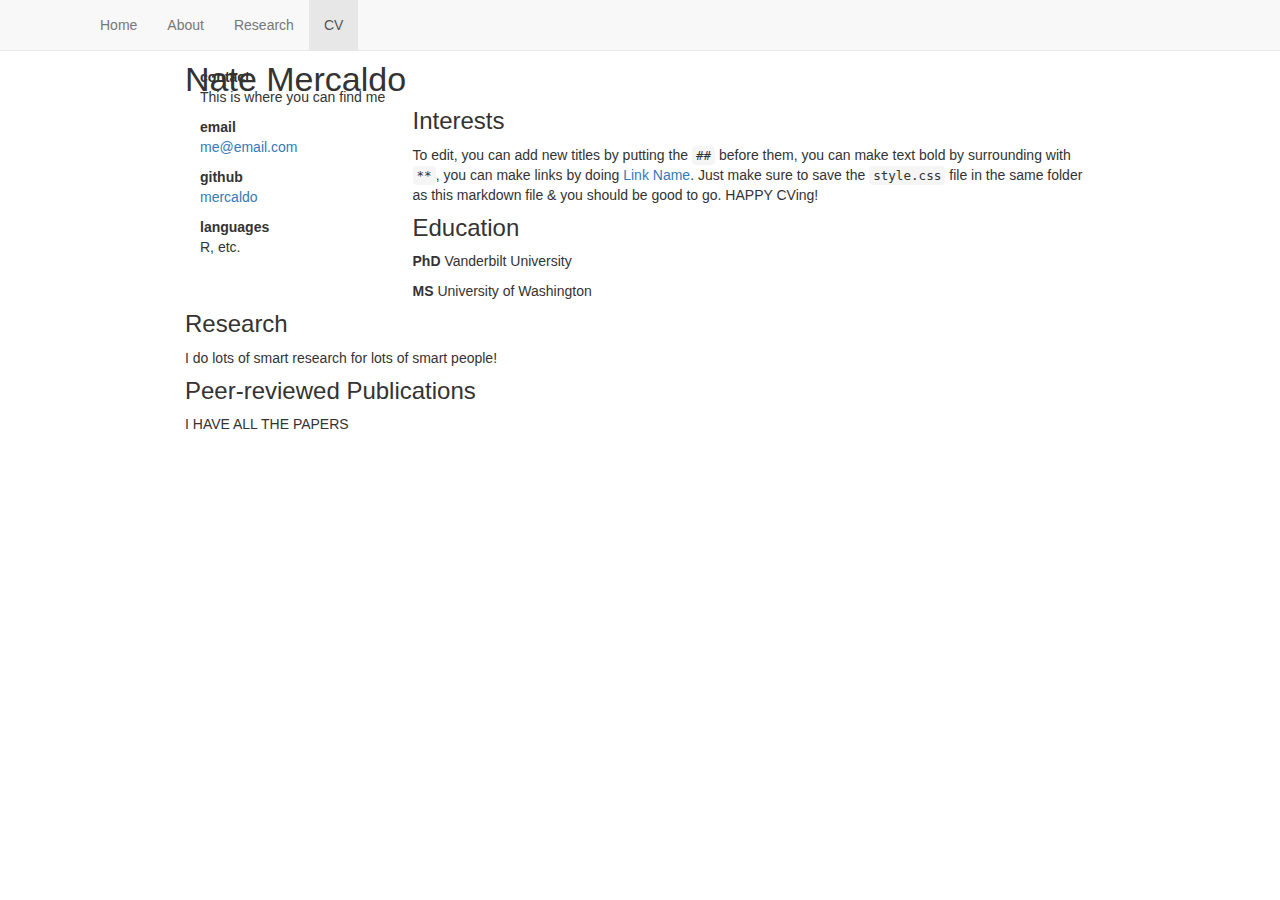
<file: cv.html>
<!DOCTYPE html>

<html xmlns="http://www.w3.org/1999/xhtml">

<head>

<meta charset="utf-8" />
<meta http-equiv="Content-Type" content="text/html; charset=utf-8" />
<meta name="generator" content="pandoc" />




<title></title>

<script src="site_libs/jquery-1.11.3/jquery.min.js"></script>
<meta name="viewport" content="width=device-width, initial-scale=1" />
<link href="site_libs/bootstrap-3.3.5/css/bootstrap.min.css" rel="stylesheet" />
<script src="site_libs/bootstrap-3.3.5/js/bootstrap.min.js"></script>
<script src="site_libs/bootstrap-3.3.5/shim/html5shiv.min.js"></script>
<script src="site_libs/bootstrap-3.3.5/shim/respond.min.js"></script>
<script src="site_libs/navigation-1.1/tabsets.js"></script>
<link href="site_libs/highlightjs-1.1/default.css" rel="stylesheet" />
<script src="site_libs/highlightjs-1.1/highlight.js"></script>

<style type="text/css">code{white-space: pre;}</style>
<style type="text/css">
  pre:not([class]) {
    background-color: white;
  }
</style>
<script type="text/javascript">
if (window.hljs && document.readyState && document.readyState === "complete") {
   window.setTimeout(function() {
      hljs.initHighlighting();
   }, 0);
}
</script>



<style type="text/css">
h1 {
  font-size: 34px;
}
h1.title {
  font-size: 38px;
}
h2 {
  font-size: 30px;
}
h3 {
  font-size: 24px;
}
h4 {
  font-size: 18px;
}
h5 {
  font-size: 16px;
}
h6 {
  font-size: 12px;
}
.table th:not([align]) {
  text-align: left;
}
</style>

<link rel="stylesheet" href="style.css" type="text/css" />

</head>

<body>

<style type = "text/css">
.main-container {
  max-width: 940px;
  margin-left: auto;
  margin-right: auto;
}
code {
  color: inherit;
  background-color: rgba(0, 0, 0, 0.04);
}
img {
  max-width:100%;
  height: auto;
}
.tabbed-pane {
  padding-top: 12px;
}
button.code-folding-btn:focus {
  outline: none;
}
</style>


<style type="text/css">
/* padding for bootstrap navbar */
body {
  padding-top: 51px;
  padding-bottom: 40px;
}
/* offset scroll position for anchor links (for fixed navbar)  */
.section h1 {
  padding-top: 56px;
  margin-top: -56px;
}

.section h2 {
  padding-top: 56px;
  margin-top: -56px;
}
.section h3 {
  padding-top: 56px;
  margin-top: -56px;
}
.section h4 {
  padding-top: 56px;
  margin-top: -56px;
}
.section h5 {
  padding-top: 56px;
  margin-top: -56px;
}
.section h6 {
  padding-top: 56px;
  margin-top: -56px;
}
</style>

<script>
// manage active state of menu based on current page
$(document).ready(function () {
  // active menu anchor
  href = window.location.pathname
  href = href.substr(href.lastIndexOf('/') + 1)
  if (href === "")
    href = "index.html";
  var menuAnchor = $('a[href="' + href + '"]');

  // mark it active
  menuAnchor.parent().addClass('active');

  // if it's got a parent navbar menu mark it active as well
  menuAnchor.closest('li.dropdown').addClass('active');
});
</script>


<div class="container-fluid main-container">

<!-- tabsets -->
<script>
$(document).ready(function () {
  window.buildTabsets("TOC");
});
</script>

<!-- code folding -->






<div class="navbar navbar-default  navbar-fixed-top" role="navigation">
  <div class="container">
    <div class="navbar-header">
      <button type="button" class="navbar-toggle collapsed" data-toggle="collapse" data-target="#navbar">
        <span class="icon-bar"></span>
        <span class="icon-bar"></span>
        <span class="icon-bar"></span>
      </button>
      <a class="navbar-brand" href="index.html"></a>
    </div>
    <div id="navbar" class="navbar-collapse collapse">
      <ul class="nav navbar-nav">
        <li>
  <a href="index.html">Home</a>
</li>
<li>
  <a href="about.html">About</a>
</li>
<li>
  <a href="research.html">Research</a>
</li>
<li>
  <a href="cv.html">CV</a>
</li>
      </ul>
      <ul class="nav navbar-nav navbar-right">
        
      </ul>
    </div><!--/.nav-collapse -->
  </div><!--/.container -->
</div><!--/.navbar -->

<div class="fluid-row" id="header">




</div>


<div id="nate-mercaldo" class="section level1">
<h1>Nate Mercaldo</h1>
<div class="prettycol">
<div class="column sidebar">
<p><strong>contact</strong><br />
This is where you can find me</p>
<p><strong>email</strong><br />
<a href="mailto:me@email.com">me@email.com</a></p>
<p><strong>github</strong><br />
<a href="https://github.com/mercaldo">mercaldo</a></p>
<p><strong>languages</strong><br />
R, etc.</p>
</div>
<h3 id="interests">Interests</h3>
<p>To edit, you can add new titles by putting the <code>##</code> before them, you can make text bold by surrounding with <code>**</code>, you can make links by doing <a href="http://example.com">Link Name</a>. Just make sure to save the <code>style.css</code> file in the same folder as this markdown file &amp; you should be good to go. HAPPY CVing!</p>
<h3 id="education">Education</h3>
<p><strong>PhD</strong> Vanderbilt University</p>
<p><strong>MS</strong> University of Washington</p>
<h3 id="research">Research</h3>
<p>I do lots of smart research for lots of smart people!</p>
<h3 id="peer-reviewed-publications">Peer-reviewed Publications</h3>
<p>I HAVE ALL THE PAPERS</p>
</div>
</div>




</div>

<script>

// add bootstrap table styles to pandoc tables
function bootstrapStylePandocTables() {
  $('tr.header').parent('thead').parent('table').addClass('table table-condensed');
}
$(document).ready(function () {
  bootstrapStylePandocTables();
});


</script>

<!-- dynamically load mathjax for compatibility with self-contained -->
<script>
  (function () {
    var script = document.createElement("script");
    script.type = "text/javascript";
    script.src  = "https://mathjax.rstudio.com/latest/MathJax.js?config=TeX-AMS-MML_HTMLorMML";
    document.getElementsByTagName("head")[0].appendChild(script);
  })();
</script>

</body>
</html>
</file>
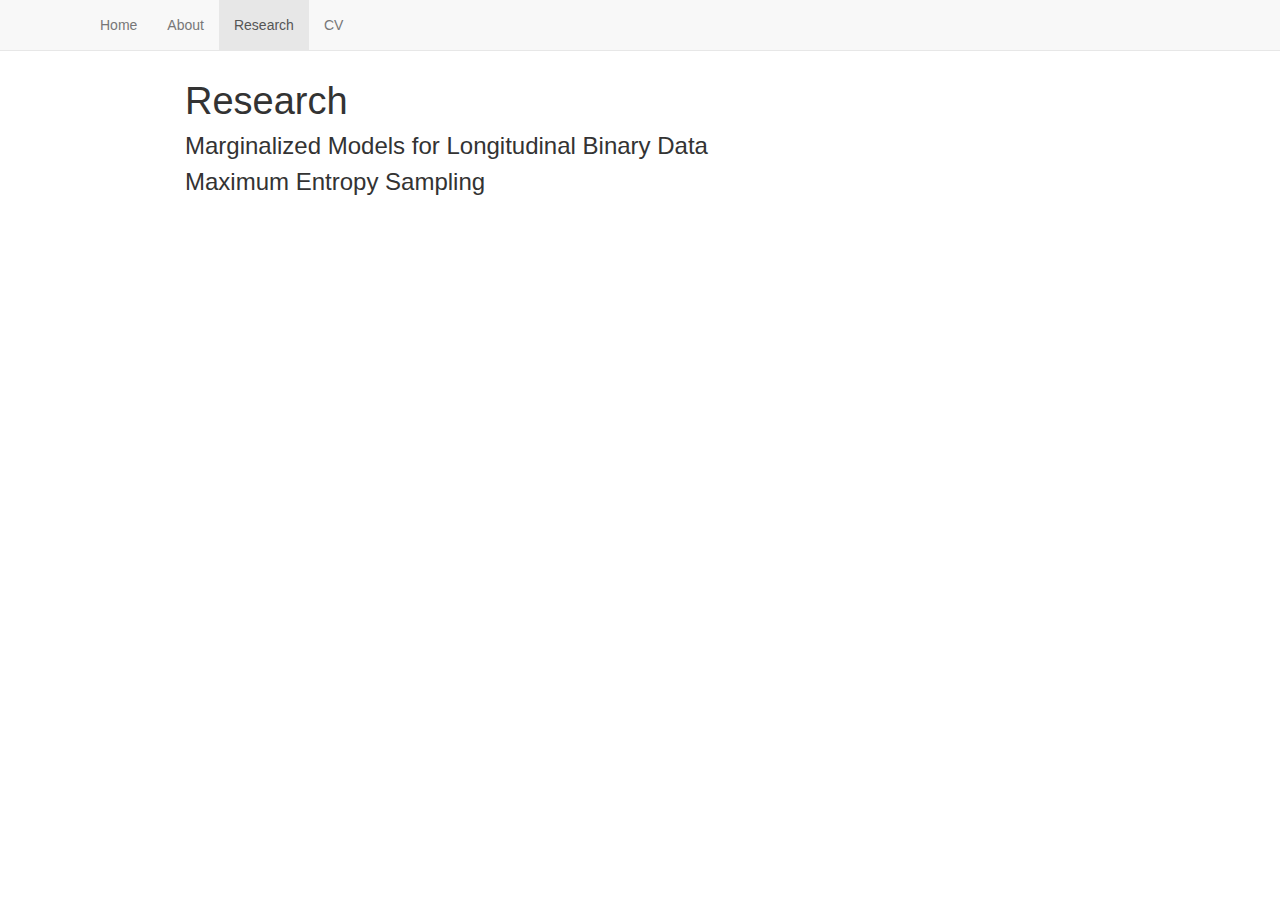
<file: research.html>
<!DOCTYPE html>

<html xmlns="http://www.w3.org/1999/xhtml">

<head>

<meta charset="utf-8" />
<meta http-equiv="Content-Type" content="text/html; charset=utf-8" />
<meta name="generator" content="pandoc" />




<title>Research</title>

<script src="site_libs/jquery-1.11.3/jquery.min.js"></script>
<meta name="viewport" content="width=device-width, initial-scale=1" />
<link href="site_libs/bootstrap-3.3.5/css/bootstrap.min.css" rel="stylesheet" />
<script src="site_libs/bootstrap-3.3.5/js/bootstrap.min.js"></script>
<script src="site_libs/bootstrap-3.3.5/shim/html5shiv.min.js"></script>
<script src="site_libs/bootstrap-3.3.5/shim/respond.min.js"></script>
<script src="site_libs/navigation-1.1/tabsets.js"></script>
<link href="site_libs/highlightjs-1.1/default.css" rel="stylesheet" />
<script src="site_libs/highlightjs-1.1/highlight.js"></script>

<style type="text/css">code{white-space: pre;}</style>
<style type="text/css">
  pre:not([class]) {
    background-color: white;
  }
</style>
<script type="text/javascript">
if (window.hljs && document.readyState && document.readyState === "complete") {
   window.setTimeout(function() {
      hljs.initHighlighting();
   }, 0);
}
</script>



<style type="text/css">
h1 {
  font-size: 34px;
}
h1.title {
  font-size: 38px;
}
h2 {
  font-size: 30px;
}
h3 {
  font-size: 24px;
}
h4 {
  font-size: 18px;
}
h5 {
  font-size: 16px;
}
h6 {
  font-size: 12px;
}
.table th:not([align]) {
  text-align: left;
}
</style>

<link rel="stylesheet" href="style.css" type="text/css" />

</head>

<body>

<style type = "text/css">
.main-container {
  max-width: 940px;
  margin-left: auto;
  margin-right: auto;
}
code {
  color: inherit;
  background-color: rgba(0, 0, 0, 0.04);
}
img {
  max-width:100%;
  height: auto;
}
.tabbed-pane {
  padding-top: 12px;
}
button.code-folding-btn:focus {
  outline: none;
}
</style>


<style type="text/css">
/* padding for bootstrap navbar */
body {
  padding-top: 51px;
  padding-bottom: 40px;
}
/* offset scroll position for anchor links (for fixed navbar)  */
.section h1 {
  padding-top: 56px;
  margin-top: -56px;
}

.section h2 {
  padding-top: 56px;
  margin-top: -56px;
}
.section h3 {
  padding-top: 56px;
  margin-top: -56px;
}
.section h4 {
  padding-top: 56px;
  margin-top: -56px;
}
.section h5 {
  padding-top: 56px;
  margin-top: -56px;
}
.section h6 {
  padding-top: 56px;
  margin-top: -56px;
}
</style>

<script>
// manage active state of menu based on current page
$(document).ready(function () {
  // active menu anchor
  href = window.location.pathname
  href = href.substr(href.lastIndexOf('/') + 1)
  if (href === "")
    href = "index.html";
  var menuAnchor = $('a[href="' + href + '"]');

  // mark it active
  menuAnchor.parent().addClass('active');

  // if it's got a parent navbar menu mark it active as well
  menuAnchor.closest('li.dropdown').addClass('active');
});
</script>


<div class="container-fluid main-container">

<!-- tabsets -->
<script>
$(document).ready(function () {
  window.buildTabsets("TOC");
});
</script>

<!-- code folding -->






<div class="navbar navbar-default  navbar-fixed-top" role="navigation">
  <div class="container">
    <div class="navbar-header">
      <button type="button" class="navbar-toggle collapsed" data-toggle="collapse" data-target="#navbar">
        <span class="icon-bar"></span>
        <span class="icon-bar"></span>
        <span class="icon-bar"></span>
      </button>
      <a class="navbar-brand" href="index.html"></a>
    </div>
    <div id="navbar" class="navbar-collapse collapse">
      <ul class="nav navbar-nav">
        <li>
  <a href="index.html">Home</a>
</li>
<li>
  <a href="about.html">About</a>
</li>
<li>
  <a href="research.html">Research</a>
</li>
<li>
  <a href="cv.html">CV</a>
</li>
      </ul>
      <ul class="nav navbar-nav navbar-right">
        
      </ul>
    </div><!--/.nav-collapse -->
  </div><!--/.container -->
</div><!--/.navbar -->

<div class="fluid-row" id="header">



<h1 class="title toc-ignore">Research</h1>

</div>


<div id="marginalized-models-for-longitudinal-binary-data" class="section level3">
<h3>Marginalized Models for Longitudinal Binary Data</h3>
</div>
<div id="maximum-entropy-sampling" class="section level3">
<h3>Maximum Entropy Sampling</h3>
</div>




</div>

<script>

// add bootstrap table styles to pandoc tables
function bootstrapStylePandocTables() {
  $('tr.header').parent('thead').parent('table').addClass('table table-condensed');
}
$(document).ready(function () {
  bootstrapStylePandocTables();
});


</script>

<!-- dynamically load mathjax for compatibility with self-contained -->
<script>
  (function () {
    var script = document.createElement("script");
    script.type = "text/javascript";
    script.src  = "https://mathjax.rstudio.com/latest/MathJax.js?config=TeX-AMS-MML_HTMLorMML";
    document.getElementsByTagName("head")[0].appendChild(script);
  })();
</script>

</body>
</html>
</file>
<file: site_libs/highlightjs-1.1/default.css>
pre .operator,
pre .paren {
 color: rgb(104, 118, 135)
}

pre .literal {
 color: #990073
}

pre .number {
 color: #099;
}

pre .comment {
 color: #998;
 font-style: italic
}

pre .keyword {
 color: #900;
 font-weight: bold
}

pre .identifier {
 color: rgb(0, 0, 0);
}

pre .string {
 color: #d14;
}
</file>
<file: style.css>
table {
    border-collapse: collapse !important;
}

td, th {
   border:none !important;
   vertical-align: top;
}

body 
{
 margin-top:10px;
 margin-left:10px;
 margin-right:10px;
}

blockquote {
    border-left:none;
    font-size: 1em;
    display: block;
    margin-top: .25em;
    margin-left: 20px;
}

.column {
    float: left;
    padding: 15px;
}

.prettycol::after {
    content: "";
    clear: both;
    display: table;
}

.sidebar {
    width: 100%;
}

.content {
    width: 100%;
}

@media only screen and (min-width: 700px) {

body 
{
 margin-top:10px;
 margin-left:100px;
 margin-right:100px;
}

td:first-child {
  white-space: nowrap;
}
.column {
    float: left;
    padding: 15px;
}

.prettycol::after {
    content: "";
    clear: both;
    display: table;
}

.sidebar {
    width: 25%;
}

.content {
    width: 75%;
}
}
</file>
